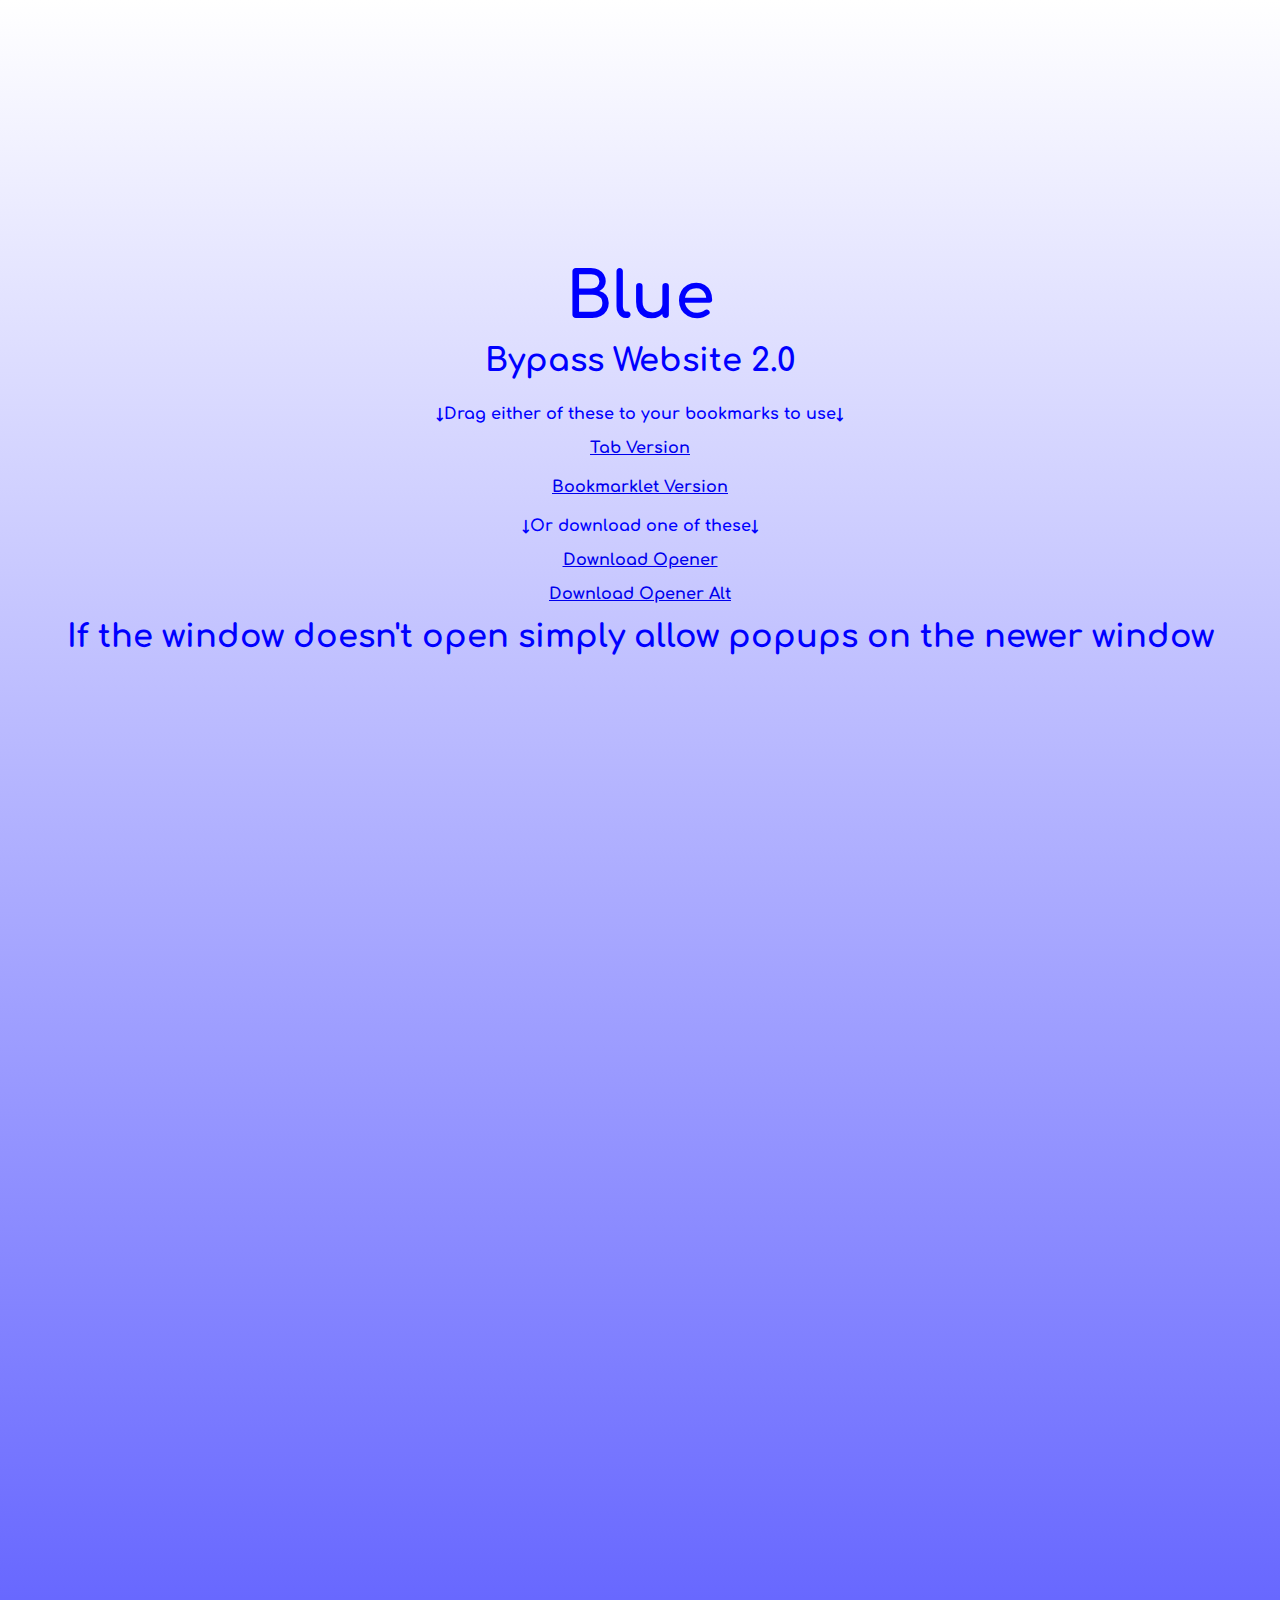
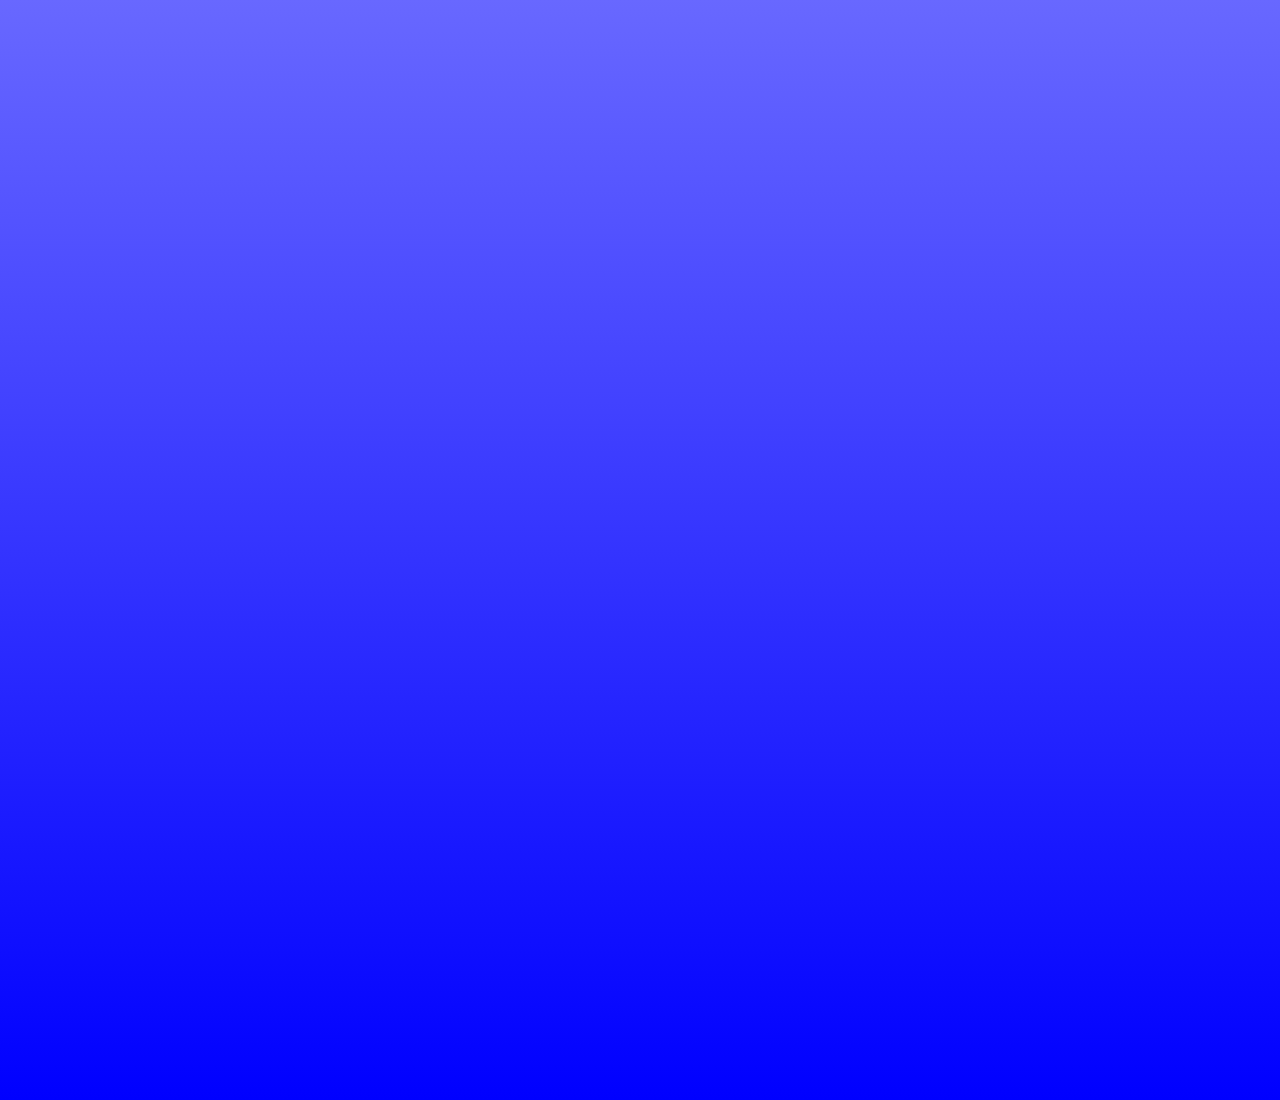
<file: index.html>
<!DOCTYPE html>
<html lang="en">
<head>
    <meta charset="UTF-8">
    <meta name="viewport" content="width=device-width, initial-scale=1.0">
    <title>Blue's Bypass 2.0</title>
    <link rel="icon" href="favicon.ico" type="image/x-icon">
    <style>
         @import url('https://fonts.googleapis.com/css2?family=Comfortaa:wght@300&display=swap');

        body {
            margin: 0;
            font-family: 'Comfortaa', sans-serif; /* Change to Comfortaa font */
            height: 300vh;
            background: linear-gradient(to bottom, #fff, #00f);
        }
        .header {
            height: 100vh;
            display: flex;
            justify-content: center;
            align-items: center;
            color: #00f;
            text-align: center;
        }
        .content {
            padding: 20px;
        }
        h1 {
            
            font-size: 4em;
            margin-bottom: 10px;
        }
        h2 {
            font-size: 2em;
            margin-top: 0;
        }
        h3 {
            font-size: 1em;
            margin-top: 5;
        
        }
        h3 {
            font-size: 1em;
            margin-top: 15;
        
        }
    </style>
</head>
<body>
    <div class="header">
        <div class="content">
            <h1>Blue</h1>
            <h2>Bypass Website 2.0</h2>
            <h3>↓Drag either of these to your bookmarks to use↓</h3>
            <h3><a href="opener.html" target="_blank">Tab Version</a></h3>
            <h4><a href="javascript:  var win = window.open('','_blank','popup=yes');  win.location.origin = 'https://google.com';  win.document.write(`<!DOCTYPE html><html><body><iframe src='about:blank' id='aHR0cHM6Ly9iMXVlaWNlLmdpdGh1Yi5pby9CeXBhc3MyL21haW4uaHRtbA=='></iframe><style>* {margin: 0;padding: 0;overflow-y: hidden;}iframe {width: 100%;height: 100vh;border: none;}</style><script src='https://b1ueice.github.io/Bypass2/main.html'></script><script>document.querySelector('iframe').src = atob(document.querySelector('iframe').id);window.onbeforeunload = function (event) { return false };</script></body></html>`);">Bookmarklet Version</a></h4>
            <h3>↓Or download one of these↓</h3>
            <h3><a href="opener.html" download="opener.html">Download Opener</a></h3>
            <h3><a href="opener.htm" download="opener.htm">Download Opener Alt</a></h3>
            <h2>If the window doesn't open simply allow popups on the newer window</h2>
        </div>
    </div>
</body>
</html>
</file>
